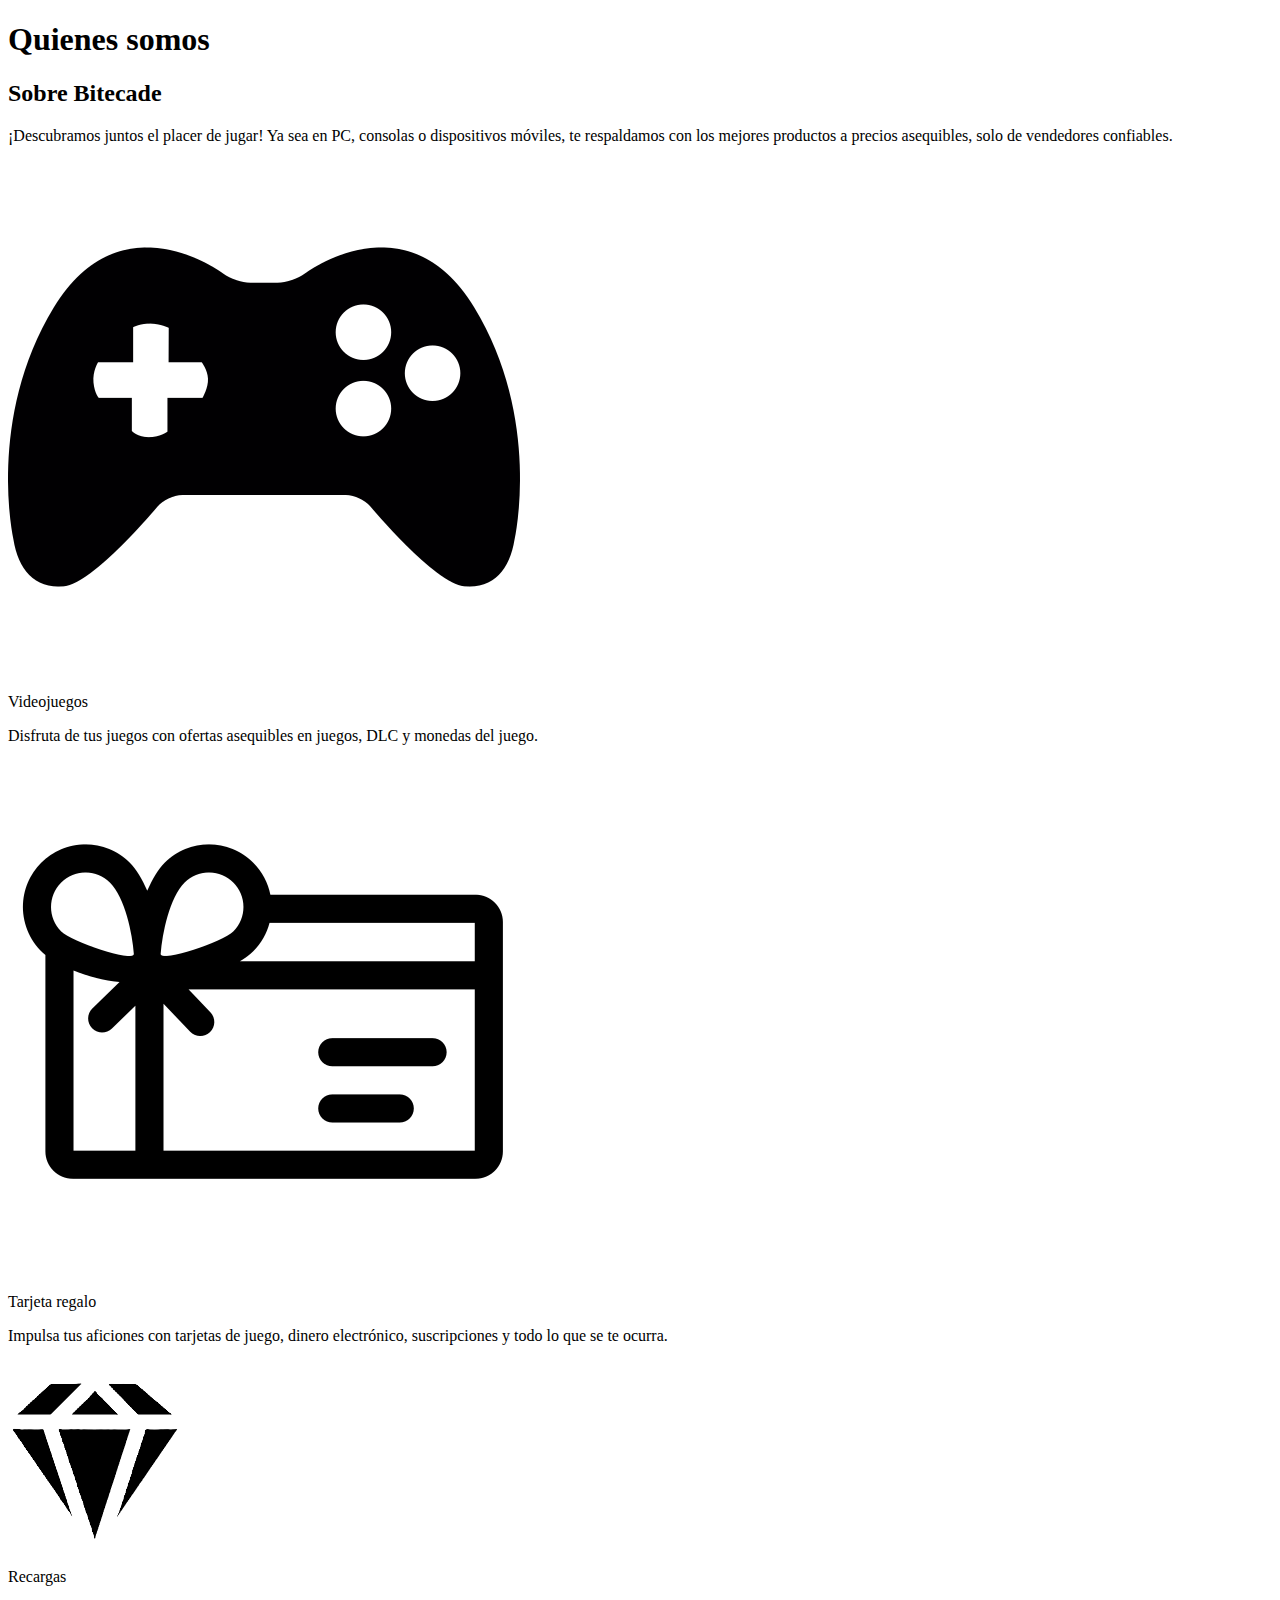
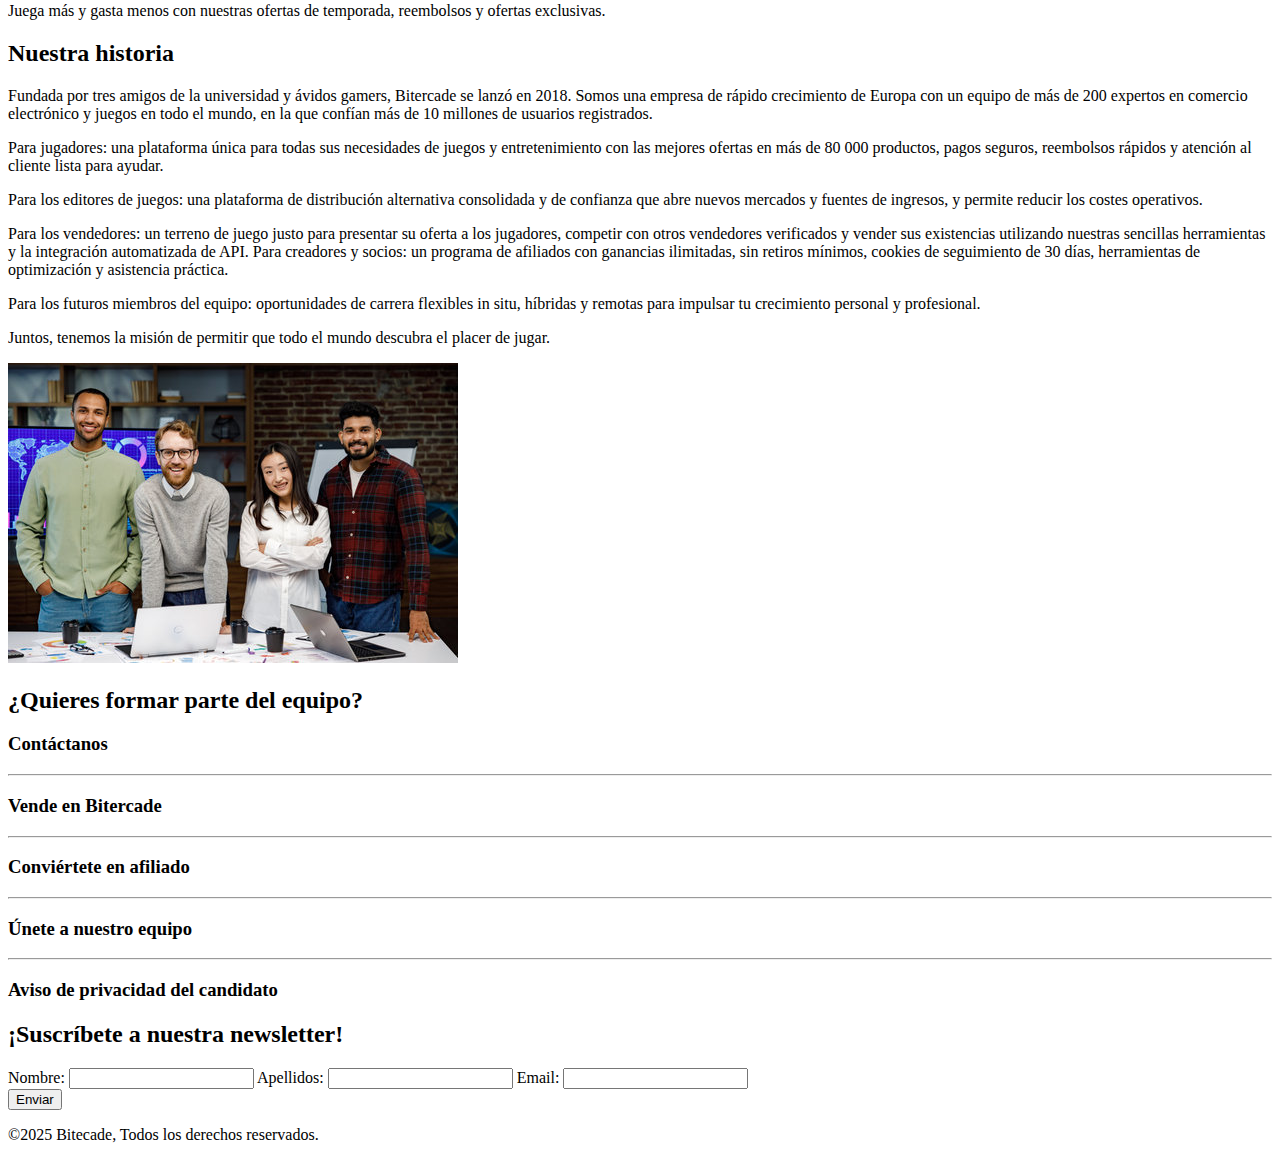
<file: html/about.html>
<!DOCTYPE html>
<html lang="en">
<head>
    <meta charset="UTF-8">
    <meta name="viewport" content="width=device-width, initial-scale=1.0">
    <title>Sobre nosotros</title>
    <link rel="stylesheet" href="../css/about.css">
    <script type="module" src="../js/about.js"></script>
</head>

<body>
    <header>
    </header>
    <main>
        <header>
            <div>
                <h1>Quienes somos</h1>
            </div>
        </header>
        <section>
            <article class="contenido">
                <div>
                    <h2>Sobre Bitecade</h2>           
                    <p>
                        ¡Descubramos juntos el placer de jugar!
                        Ya sea en PC, consolas o dispositivos móviles, te respaldamos con los mejores productos a precios asequibles, solo de vendedores confiables.
                    </p>
                    <div class="logos_fondo">
                        <div class="logo_about">
                            <img src="../img/juegos.png" alt="Logo juegos">
                            <p class="sublogo">Videojuegos</p>
                            <p class="texto_logo">Disfruta de tus juegos con ofertas asequibles en juegos, DLC y monedas del juego.</p>
                        </div>
                        <div class="logo_about">
                            <img src="../img/tarjeta_regalo.png" alt="Logo tarjeta regalo">
                            <p class="sublogo">Tarjeta regalo</p>
                            <p class="texto_logo">Impulsa tus aficiones con tarjetas de juego, dinero electrónico, suscripciones y todo lo que se te ocurra.</p>
                        </div>
                        <div class="logo_about">
                            <img src="../img/recarga.png" alt="Logo recarga">
                            <p class="sublogo">Recargas</p>
                            <p class="texto_logo">Juega más y gasta menos con nuestras ofertas de temporada, reembolsos y ofertas exclusivas.</p>
                        </div>
                        
                    </div>
                </div>
                <div>
                    <h2>Nuestra historia</h2>
                    <p class="texto_about">Fundada por tres amigos de la universidad y ávidos gamers, Bitercade se lanzó en 2018. Somos una empresa de rápido 
                        crecimiento de Europa con un equipo de más de 200 expertos en comercio electrónico y juegos en todo el mundo, en la que 
                        confían más de 10 millones de usuarios registrados.
                    </p>
                    <p class="texto_about">
                        Para jugadores: una plataforma única para todas sus necesidades de juegos y entretenimiento con las mejores ofertas en más 
                        de 80 000 productos, pagos seguros, reembolsos rápidos y atención al cliente lista para ayudar.
                    </p>
                    <p class="texto_about">
                        Para los editores de juegos: una plataforma de distribución alternativa consolidada y de confianza que abre nuevos mercados 
                        y fuentes de ingresos, y permite reducir los costes operativos.
                    </p>
                    <p class="texto_about">
                        Para los vendedores: un terreno de juego justo para presentar su oferta a los jugadores, competir con otros vendedores 
                        verificados y vender sus existencias utilizando nuestras sencillas herramientas y la integración automatizada de API.
                        Para creadores y socios: un programa de afiliados con ganancias ilimitadas, sin retiros mínimos, cookies de seguimiento de 
                        30 días, herramientas de optimización y asistencia práctica.
                    </p> 
                    <p class="texto_about">
                        Para los futuros miembros del equipo: oportunidades de carrera flexibles in situ, híbridas y remotas para impulsar tu crecimiento 
                        personal y profesional.
                    </p>       
                        
                    <p class="texto_about">
                        Juntos, tenemos la misión de permitir que todo el mundo descubra el placer de jugar.
                    </p> 
                    <div class="devs">
                        <img src="../img/devs.jpg" alt="developers">
                    </div>
                </div>
                <div>
                    <h2>¿Quieres formar parte del equipo?</h2>
                    <div>
                        <h3 class="informacion">Contáctanos</h3>
                        <hr>
                        <h3 class="informacion">Vende en Bitercade</h3>
                        <hr>
                        <h3 class="informacion">Conviértete en afiliado</h3>
                        <hr>
                        <h3 class="informacion">Únete a nuestro equipo</h3>
                        <hr>
                        <h3 class="informacion">Aviso de privacidad del candidato</h3>
                    </div>
                </div>
            </article>
            <aside>
                <div class="newsletter">
                    <h2>¡Suscríbete a nuestra newsletter!</h2>
                        <div class="formnewsletter">
                            <form action="" method="post">
                                <label for="name">Nombre: </label>
                                <input type="text" name="name" id="name" required>
                                <label for="apellidos">Apellidos: </label>
                                <input type="text" name="apellidos" id="apellidos" required>
                                <label for="email">Email: </label>
                                <input type="text" name="email" id="email" required>
                            <div class="botonnewsletter">
                                <input type="submit" value="Enviar">
                            </div>
                            </form>
                        </div>
                       
                </div> 
            </aside>
        </section>
        <footer>
            <p>©2025 Bitecade, Todos los derechos reservados.</p>
        </footer>
    </main>
</body>
</html>
</body>
</html>
</file>
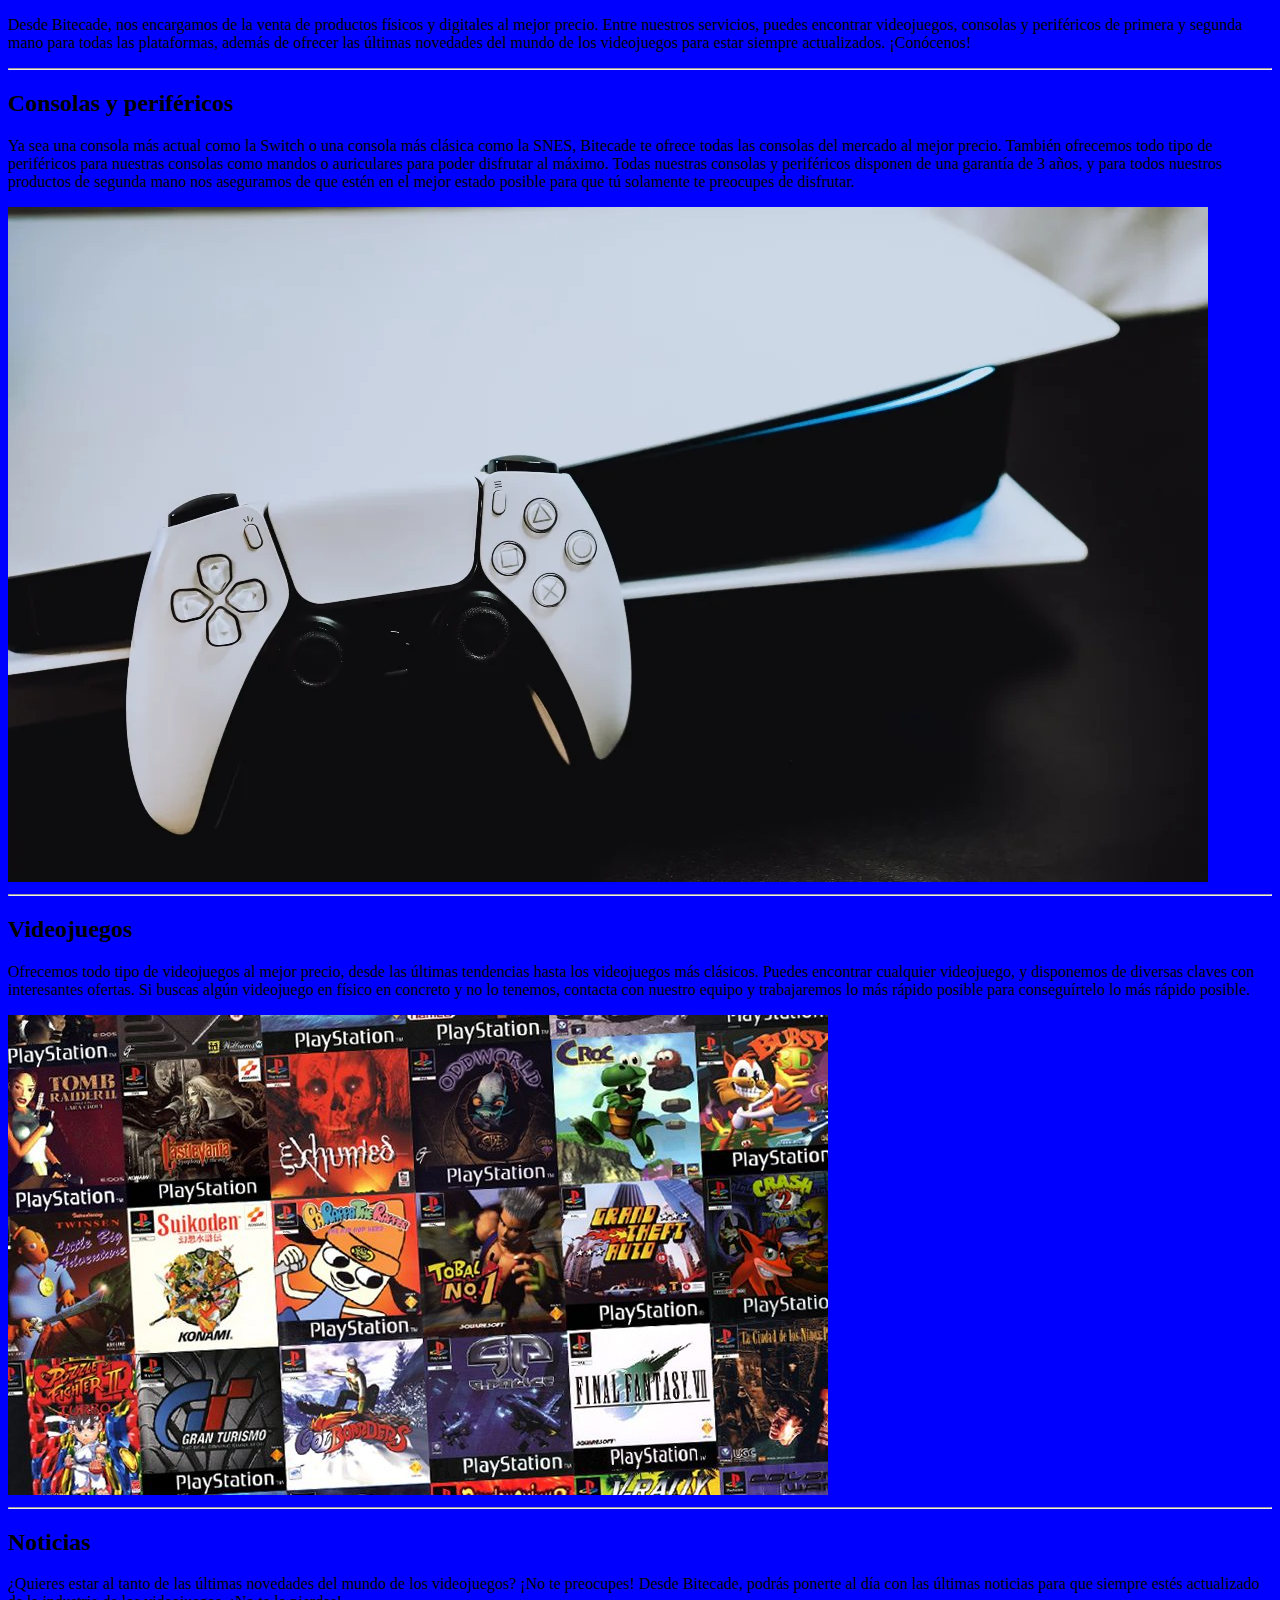
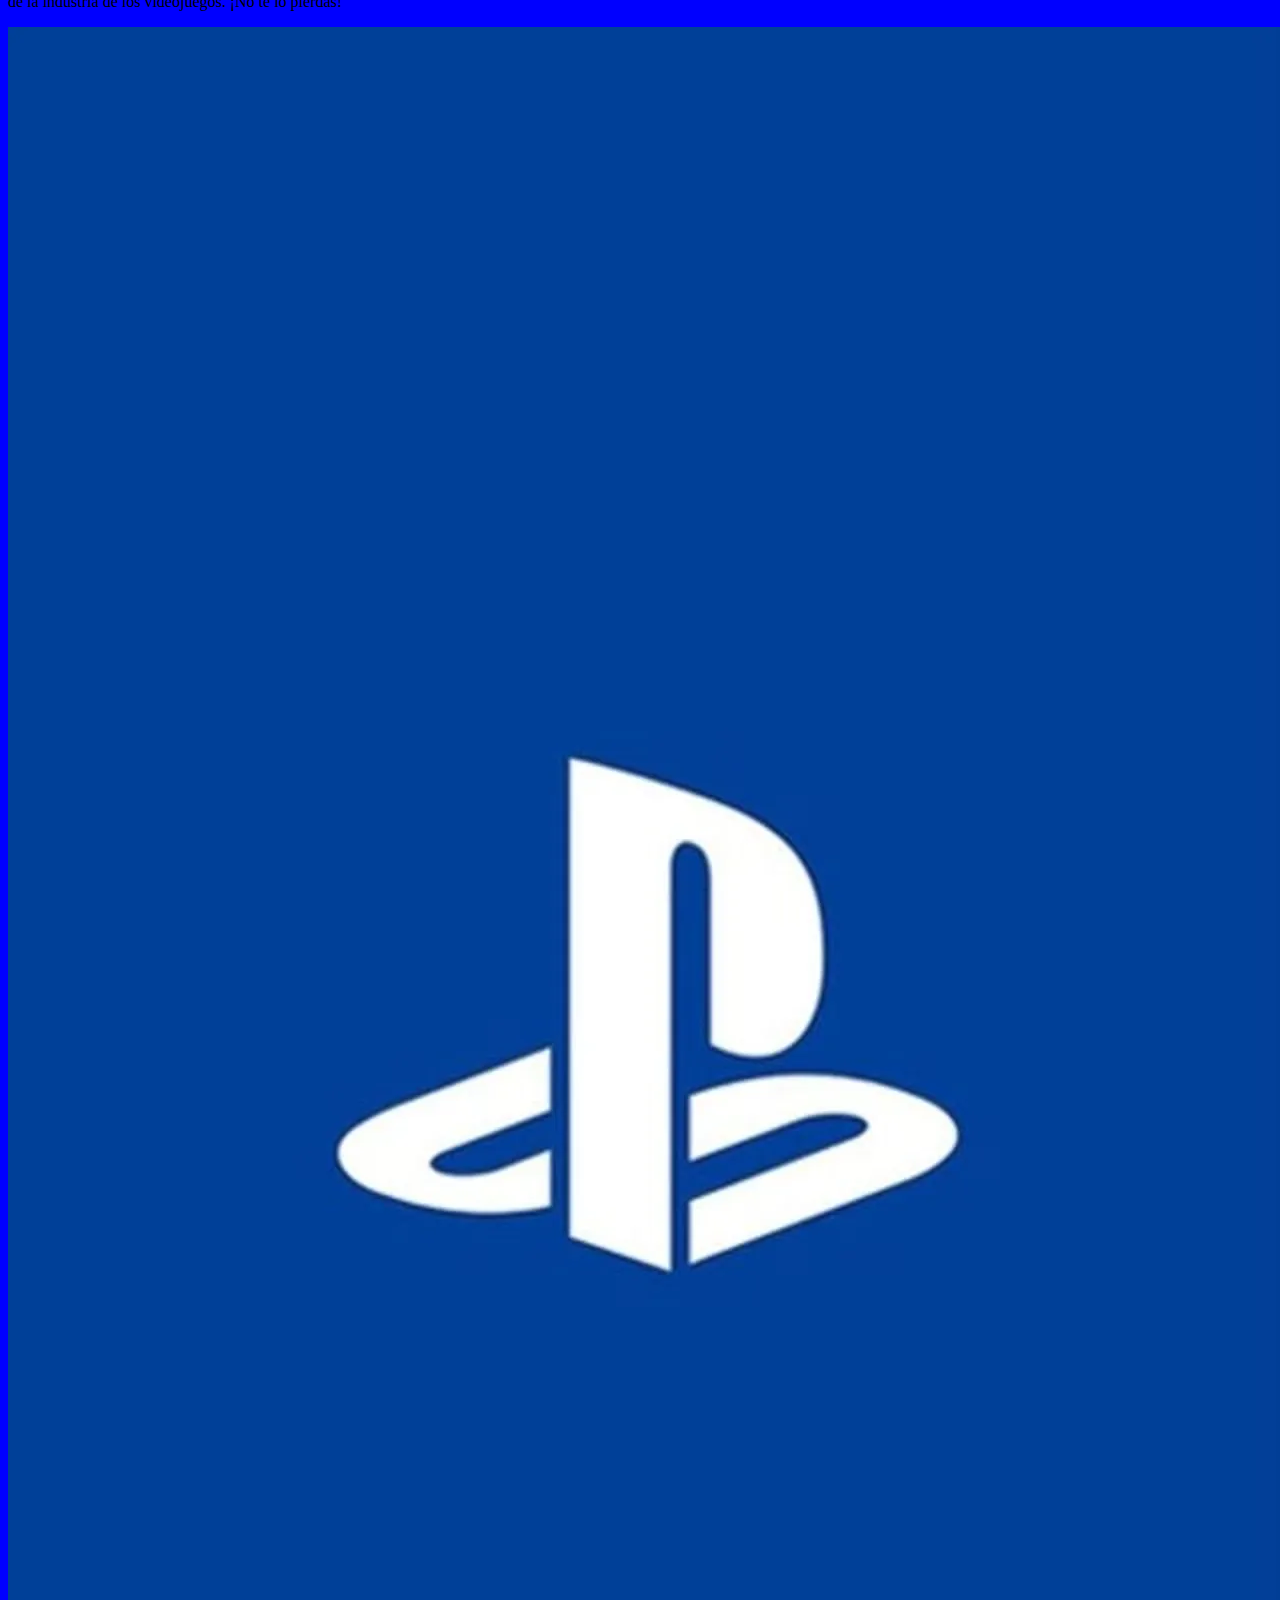
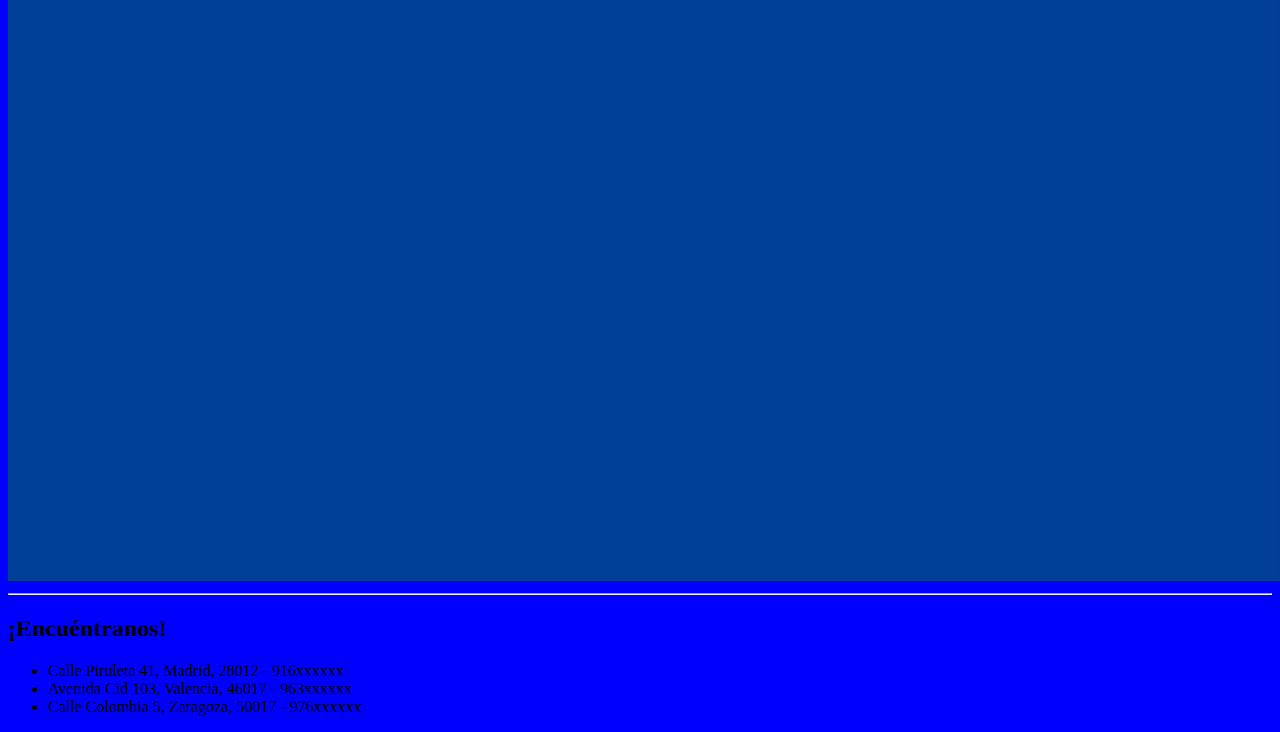
<file: html/areasActuacion.html>
<!DOCTYPE html>
<html lang="en">
<head>
    <meta charset="UTF-8">
    <meta name="viewport" content="width=device-width, initial-scale=1.0">
    <title>Areas de actuacion</title>
    <link rel="stylesheet" href="../css/areasActuacion.css">
    <script type="module" src="../js/areasActuacion.js"></script>
</head>
<body>
    <section>
        <article class="areasactuacion">
            <div>
                <p>
                    Desde Bitecade, nos encargamos de la venta de productos físicos y digitales al mejor precio. Entre nuestros servicios, puedes encontrar  
                    videojuegos, consolas y periféricos de primera y segunda mano para todas las plataformas, además de ofrecer las últimas novedades del 
                    mundo de los videojuegos para estar siempre actualizados. ¡Conócenos!
                </p>
            </div>
            <hr>
            <div>
                <h2>Consolas y periféricos</h2>           
                <p>
                    Ya sea una consola más actual como la Switch o una consola más clásica como la SNES, Bitecade te ofrece todas las consolas del mercado al
                    mejor precio. También ofrecemos todo tipo de periféricos para nuestras consolas como mandos o auriculares para poder disfrutar al máximo.
                    Todas nuestras consolas y periféricos disponen de una garantía de 3 años, y para todos nuestros productos de segunda mano nos aseguramos de que
                    estén en el mejor estado posible para que tú solamente te preocupes de disfrutar.
                </p>
                <div class="imagenareas">
                    <img src="../img/playstation-5-en-horizontal-o-vertical.jpg" alt="Consola Playstation 5">
                </div>
            </div>
            <hr>
            <div>
                <h2>Videojuegos</h2>
                <p>
                    Ofrecemos todo tipo de videojuegos al mejor precio, desde las últimas tendencias hasta los videojuegos más clásicos. Puedes encontrar cualquier
                    videojuego, y disponemos de diversas claves con interesantes ofertas. Si buscas algún videojuego en físico en concreto y no lo tenemos, 
                    contacta con nuestro equipo y trabajaremos lo más rápido posible para conseguírtelo lo más rápido posible.
                </p>
                <div class="imagenareas">
                    <img src="../img/Portada3-820x480.jpg" alt="Consola Playstation 5">
                </div>
            </div>
            <hr>
            <div>
                <h2>Noticias</h2>
                <p>
                    ¿Quieres estar al tanto de las últimas novedades del mundo de los videojuegos? ¡No te preocupes! Desde Bitecade, podrás ponerte al día
                    con las últimas noticias para que siempre estés actualizado de la industria de los videojuegos. ¡No te lo pierdas!
                </p>
                <div class="imagenareas">
                    <img src="../img/videojuegos-2523949.jpg" alt="Consola Playstation 5">
                </div>
            </div>
            <hr>
            <div>
                <h2>¡Encuéntranos!</h2>
                <ul>
                    <li>Calle Piruleta 41, Madrid, 28012 - 916xxxxxx</li>
                    <li>Avenida Cid 103, Valencia, 46017 - 963xxxxxx</li>
                    <li>Calle Colombia 5, Zaragoza, 50017 - 976xxxxxx</li>
                </ul>
            </div>
        </article>
        <footer>
        </footer>
        <aside>
            
        </aside>
    </section>
</body>
</html>
</file>
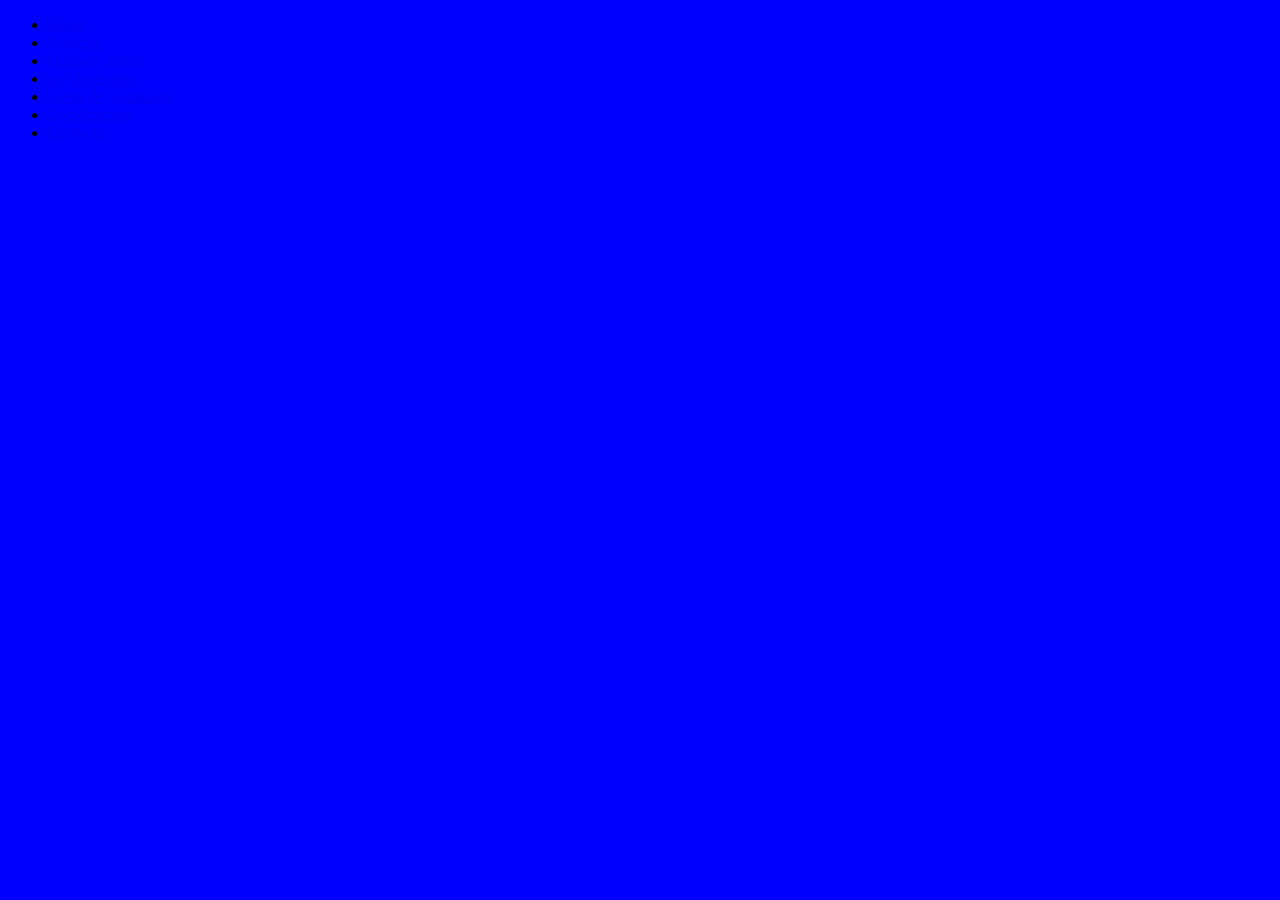
<file: html/contacto.html>
<!DOCTYPE html>
<html lang="en">
<head>
    <meta charset="UTF-8">
    <meta name="viewport" content="width=device-width, initial-scale=1.0">
    <title>Contacto</title>
    <link rel="stylesheet" href="../css/contacto.css">
    <script src="../js/navSecundario.js"></script>
    <script type="module" src="../js/contacto.js"></script>
</head>
<body>
    
</body>
</html>
</file>
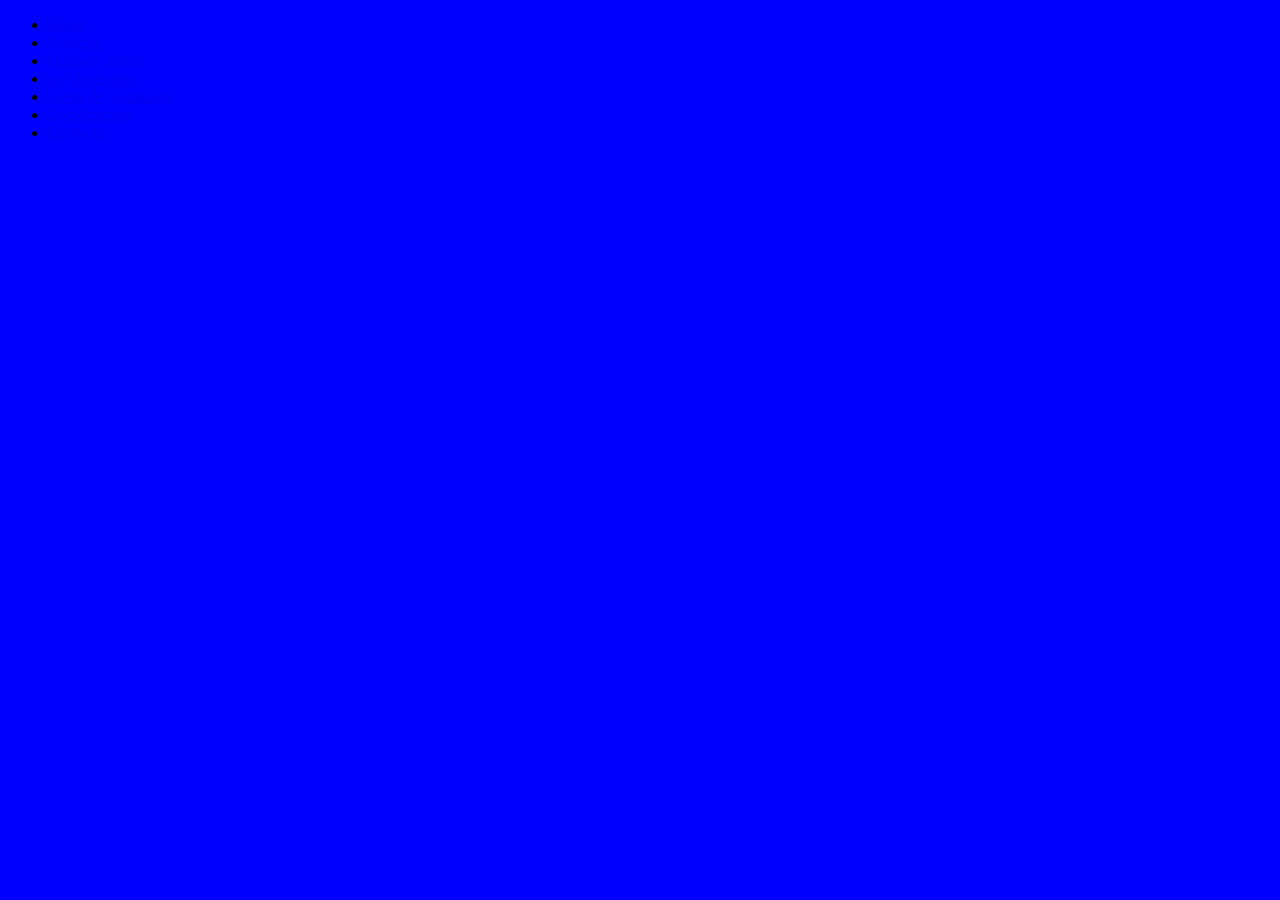
<file: html/localizacion.html>
<!DOCTYPE html>
<html lang="en">
<head>
    <meta charset="UTF-8">
    <meta name="viewport" content="width=device-width, initial-scale=1.0">
    <title>Localizacion</title>
    <link rel="stylesheet" href="../css/base.css">
    <link rel="stylesheet" href="../css/localizacion.css">
    <script src="../js/navSecundario.js"></script>
    <script src="../js/base.js"></script>
    <script src="../js/localizacion.js"></script>
</head>
<body>
    
</body>
</html>
</file>
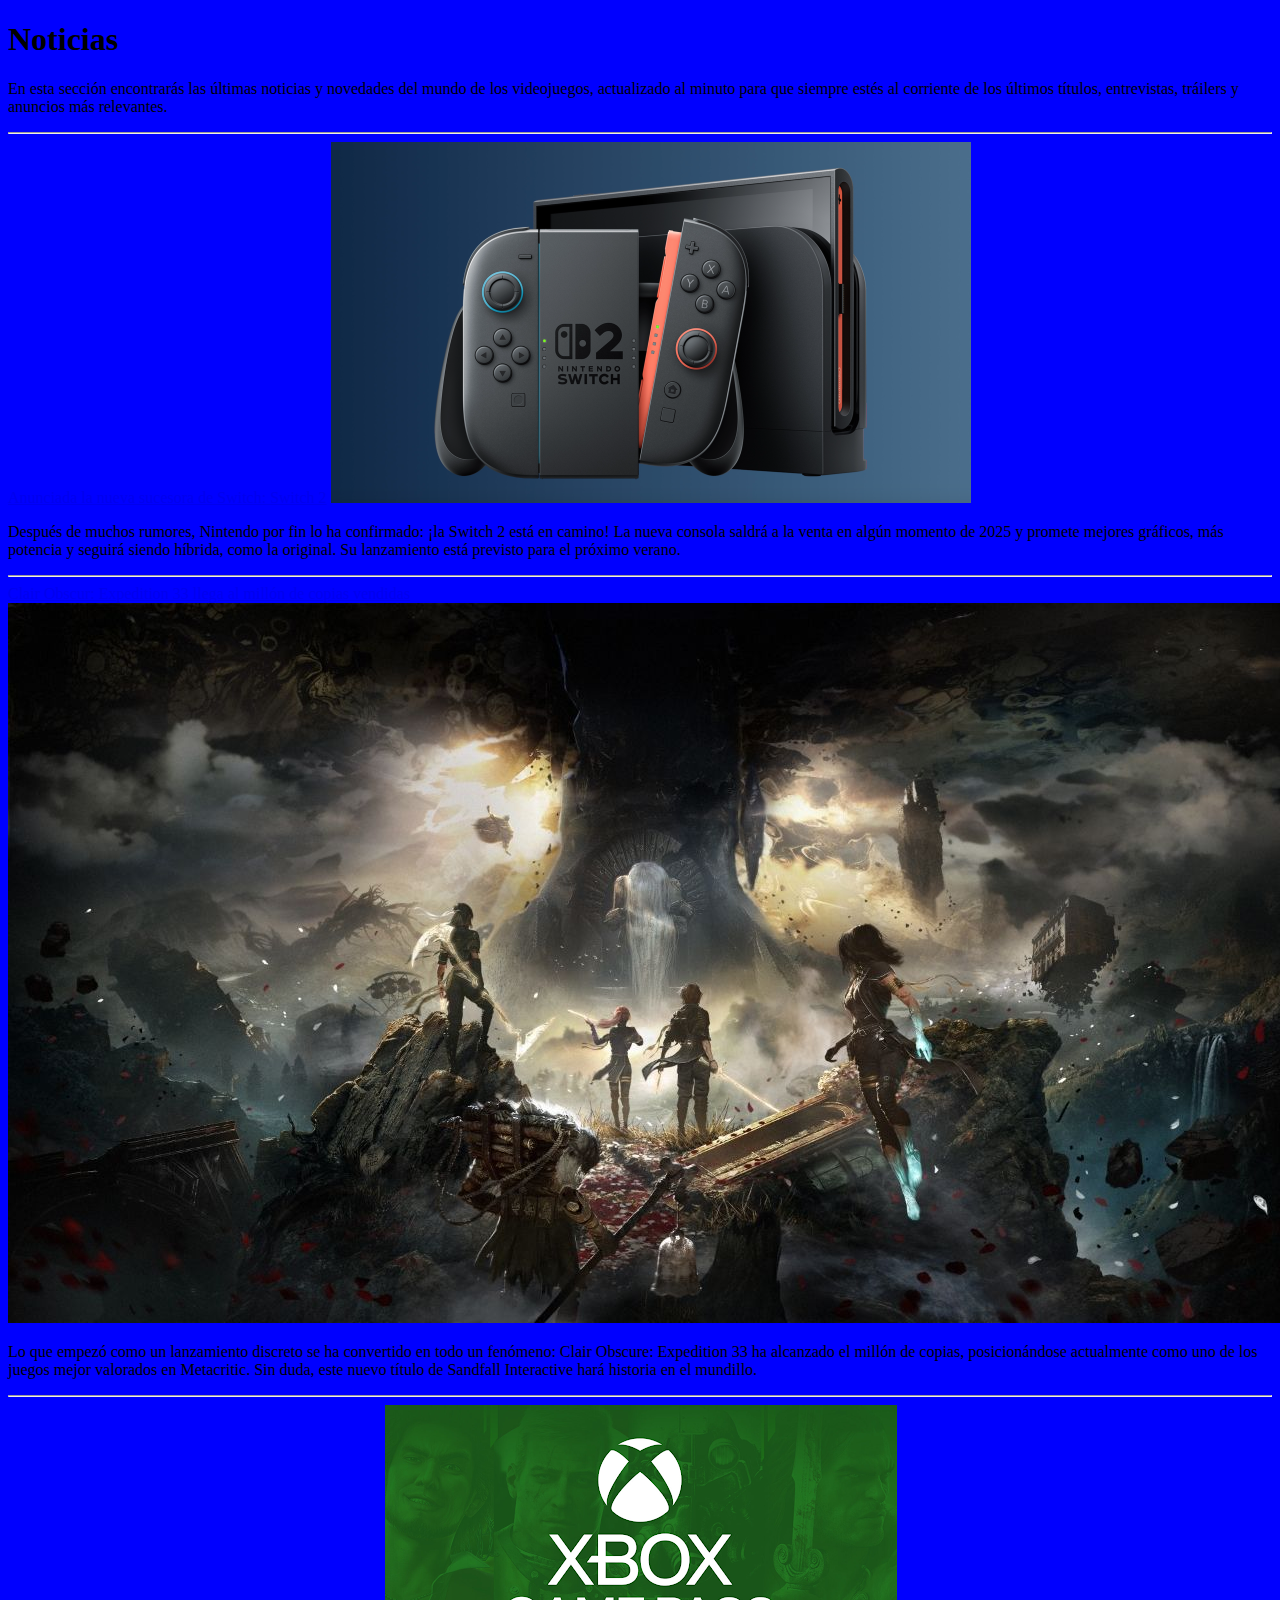
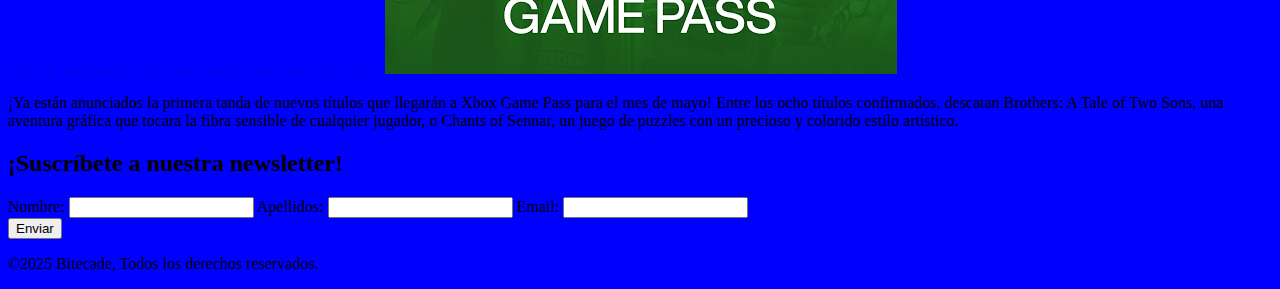
<file: html/noticias.html>
<!DOCTYPE html>
<html lang="en">

<head>
    <meta charset="UTF-8">
    <meta name="viewport" content="width=device-width, initial-scale=1.0">
    <title>Noticias</title>
    <link rel="stylesheet" href="../css/noticias.css">
    <script type="module" src="../js/noticias.js"></script>
</head>

<body>
    <header>
    </header>
    <main>
        <header>
            <div>
                <h1>Noticias</h1>
            </div>
        </header>
        <section>
            <article class="noticias">
                <div>
                    <p>
                        En esta sección encontrarás las últimas noticias y novedades del mundo de los videojuegos,
                        actualizado
                        al minuto para que siempre estés al corriente de los últimos títulos, entrevistas, tráilers y
                        anuncios
                        más relevantes.
                    </p>
                </div>
                <hr>
                <div>
                    <a href="../html/noticias.html">Anunciada la nueva sucesora de Switch: Switch 2</a>
                    <img class="imgnoticias" src="../img/21c56ab0-d50a-11ef-bbc6-84445253c231.png"
                        alt="Nintendo Switch 2">
                    <p>
                        Después de muchos rumores, Nintendo por fin lo ha confirmado: ¡la Switch 2 está en camino! La
                        nueva consola
                        saldrá a la venta en algún momento de 2025 y promete mejores gráficos, más potencia y seguirá
                        siendo híbrida,
                        como la original. Su lanzamiento está previsto para el próximo verano.
                    </p>
                </div>
                <hr>
                <div>
                    <a href="../html/noticias.html">Clair Obscur: Expedition 33 llega al millón de copias vendidas</a>
                    <img class="imgnoticias" src="../img/clairobscur.jpg" alt="Clair Obscur: Expedition 33">
                    <p>
                        Lo que empezó como un lanzamiento discreto se ha convertido en todo un fenómeno: Clair Obscure:
                        Expedition 33
                        ha alcanzado el millón de copias, posicionándose actualmente como uno de los juegos mejor
                        valorados en Metacritic.
                        Sin duda, este nuevo título de Sandfall Interactive hará historia en el mundillo.
                    </p>
                </div>
                <hr>
                <div>
                    <a href="../html/noticias.html">Lista de videojuegos de Xbox Game Pass para mayo 2025</a>
                    <img class="imgnoticias" src="../img/Xbox-Game-Pass-1-Euro_1.png" alt="Nintendo Switch 2">
                    <p>
                        ¡Ya están anunciados la primera tanda de nuevos títulos que llegarán a Xbox Game Pass para el
                        mes de mayo! Entre los
                        ocho títulos confirmados, descatan Brothers: A Tale of Two Sons, una aventura gráfica que tocara
                        la fibra sensible de
                        cualquier jugador, o Chants of Sennar, un juego de puzzles con un precioso y colorido estilo
                        artístico.
                    </p>
                </div>
            </article>
            <aside>
                <div class="newsletter">
                    <h2>¡Suscríbete a nuestra newsletter!</h2>
                    <div class="formnewsletter">
                        <form action="" method="post">
                            <label for="name">Nombre: </label>
                            <input type="text" name="name" id="name" required>
                            <label for="apellidos">Apellidos: </label>
                            <input type="text" name="apellidos" id="apellidos" required>
                            <label for="email">Email: </label>
                            <input type="text" name="email" id="email" required>
                            <div class="botonnewsletter">
                                <input type="submit" value="Enviar">
                            </div>
                        </form>
                    </div>
                </div>
            </aside>
        </section>
        <footer>
            <p>©2025 Bitecade, Todos los derechos reservados.</p>
        </footer>
    </main>
</body>
</file>
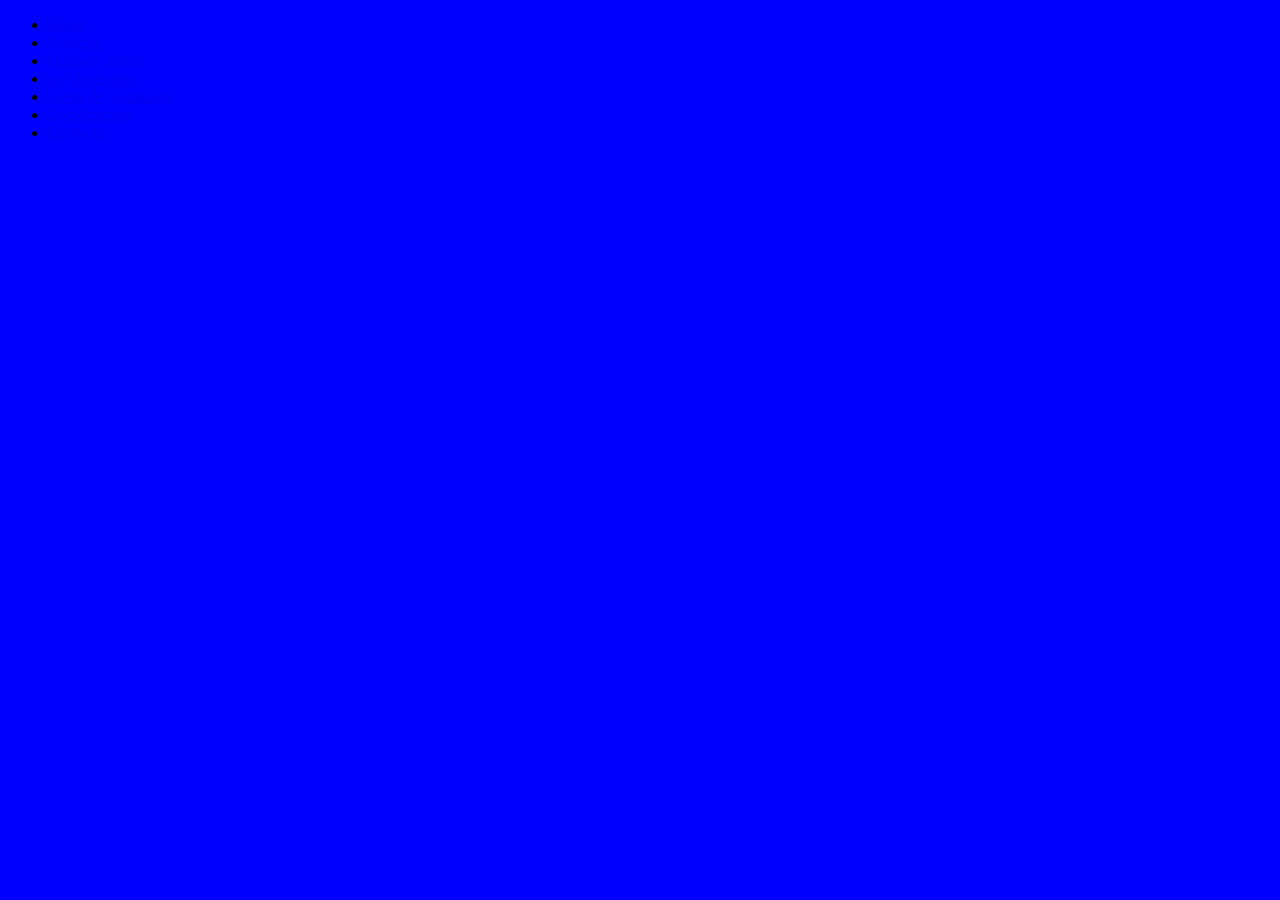
<file: html/publicaciones.html>
<!DOCTYPE html>
<html lang="en">
<head>
    <meta charset="UTF-8">
    <meta name="viewport" content="width=device-width, initial-scale=1.0">
    <title>Publicaciones</title>
    <link rel="stylesheet" href="../css/base.css">
    <link rel="stylesheet" href="../css/publicaciones.css">
    <script src="../js/navSecundario.js"></script>
    <script src="../js/base.js"></script>
    <script src="../js/publicaciones.js"></script>
</head>
<body>
    
</body>
</html>
</file>
<file: css/about.css>
a {
    color:white;
    text-decoration: none;
}
</file>
<file: css/areasActuacion.css>
@import url("base.css");
</file>
<file: css/contacto.css>
@import url("base.css");
</file>
<file: css/base.css>
body{
    background-color: blue;
}
</file>
<file: css/localizacion.css>
@import url("base.css");
</file>
<file: css/noticias.css>
@import url("base.css");
</file>
<file: css/publicaciones.css>
@import url("base.css");
</file>
